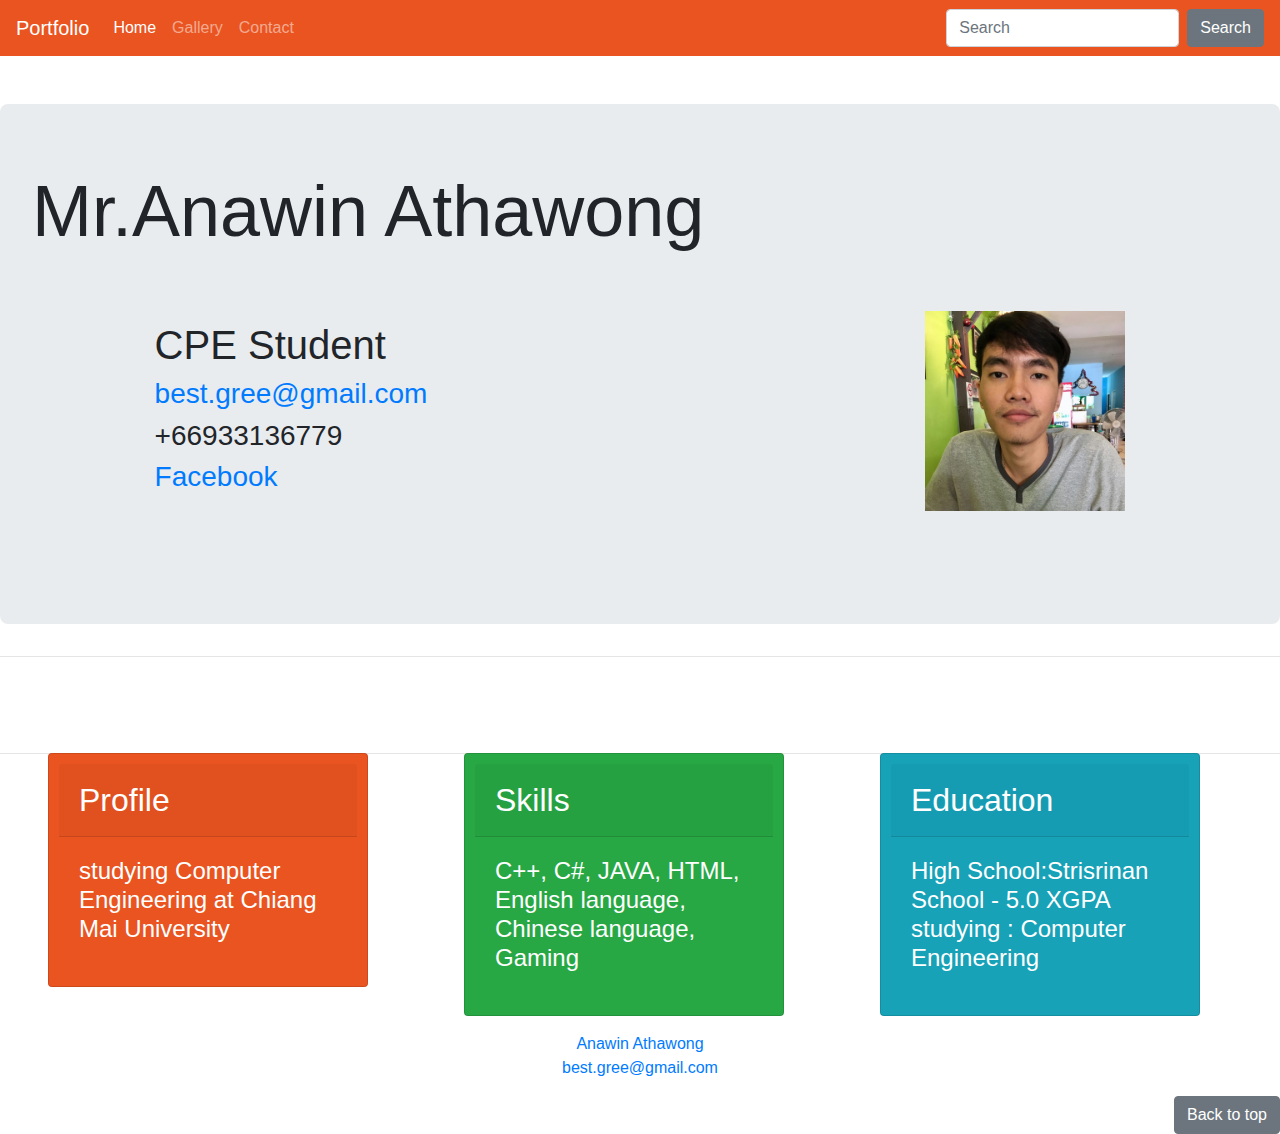
<file: index.html>
<!DOCTYPE html>
<html lang="en">

<head>
  <meta charset="UTF-8">
  <meta name="viewport" content="width=device-width, initial-scale=1.0">
  <meta http-equiv="X-UA-Compatible" content="ie=edge">
  <title>Document</title>
  <link rel="stylesheet" href="../css/bootstrap.css">
  <script>

    window.onscroll = function () { scrollFunction() };

    function scrollFunction() {
      if (document.body.scrollTop > 20 || document.documentElement.scrollTop > 20) {
        document.getElementById("myBtn").style.display = "block";
      } else {
        document.getElementById("myBtn").style.display = "none";
      }
    }

    // When the user clicks on the button, scroll to the top of the document
    function topFunction() {
      document.body.scrollTop = 0;
      document.documentElement.scrollTop = 0;
    }
  </script>
</head>

<body>
  <nav class="navbar navbar-expand-lg navbar-dark bg-primary">
    <a class="navbar-brand" href="index.html">Portfolio</a>
    <button class="navbar-toggler" type="button" data-toggle="collapse" data-target="#navbarColor01"
      aria-controls="navbarColor01" aria-expanded="false" aria-label="Toggle navigation">
      <span class="navbar-toggler-icon"></span>
    </button>

    <div class="collapse navbar-collapse" id="navbarColor01">
      <ul class="navbar-nav mr-auto">
        <li class="nav-item active">
          <a class="nav-link" href="index.html">Home <span class="sr-only">(current)</span></a>
        </li>
        <li class="nav-item ">
          <a class="nav-link" href="gallery.html">Gallery</a>
        </li>
        <li class="nav-item">
          <a class="nav-link" href="contact.html">Contact</a>
        </li>

      </ul>
      <form class="form-inline my-2 my-lg-0">
        <input class="form-control mr-sm-2" type="text" placeholder="Search">
        <button class="btn btn-secondary my-2 my-sm-0" type="submit">Search</button>
      </form>
    </div>
  </nav>


  <br>
  <br>

  <div class="jumbotron">
    <h1 class="display-3">Mr.Anawin Athawong</h1> <br><br>
    <table width="80%" align="center" style="padding: auto;">

      <tr>
        <td width="90%">

          <h1>CPE Student</h1>
          <h3><a href="mailto:best.gree@gmail.com">best.gree@gmail.com</a></h3>
          <h3>+66933136779</h3>
          <h3><a href="https://www.facebook.com/ethanjohnyetbetb">Facebook</a><br></h3>
        </td>
        <td align="center">
        <th><img src="../images/profilephoto.jpg" alt="Profile Picture" style="width: 200px;height:200px"></th>
        </td>
      </tr>

    </table><br><br>



  </div>
  <hr class="my-4">
  <br>

  <div class="card text-white bg-primary mb-3" style="max-width: 20rem;">
    <div class="card-header">Profile</div>
    <div class="card-body">
      <h4 class="card-title">studying Computer Engineering at Chiang Mai University</h4>

    </div>


  </div>

  <div class="card text-white bg-success mb-3" style="max-width: 20rem;">
    <div class="card-header">Skills</div>
    <div class="card-body">
      <h4 class="card-title">C++, C#, JAVA, HTML, English language, Chinese language, Gaming</h4>

    </div>
  </div>

  <div class="card text-white bg-info mb-3" style="max-width: 20rem;">
    <div class="card-header">Education</div>
    <div class="card-body">
      <h4 class="card-title">High School:Strisrinan School - 5.0 XGPA<br>
        studying : Computer Engineering</h4>

    </div>
  </div>
  <br>
  <div>
      
  <hr class="my-4">
  <div class="clr"></div>
  <p align="center"><a href="https://www.facebook.com/ethanjohnyetbetb">Anawin Athawong</a><br>
    <a href="mailto:best.gree@gmail.com">best.gree@gmail.com</a>
  </p>

  <div style="font-style:#252 ;" align="right">
    <button type="button" class="btn btn-secondary" onclick="topFunction()"><a>Back to top</a></button>
  </div>
</div>



</body>

</html>
</file>
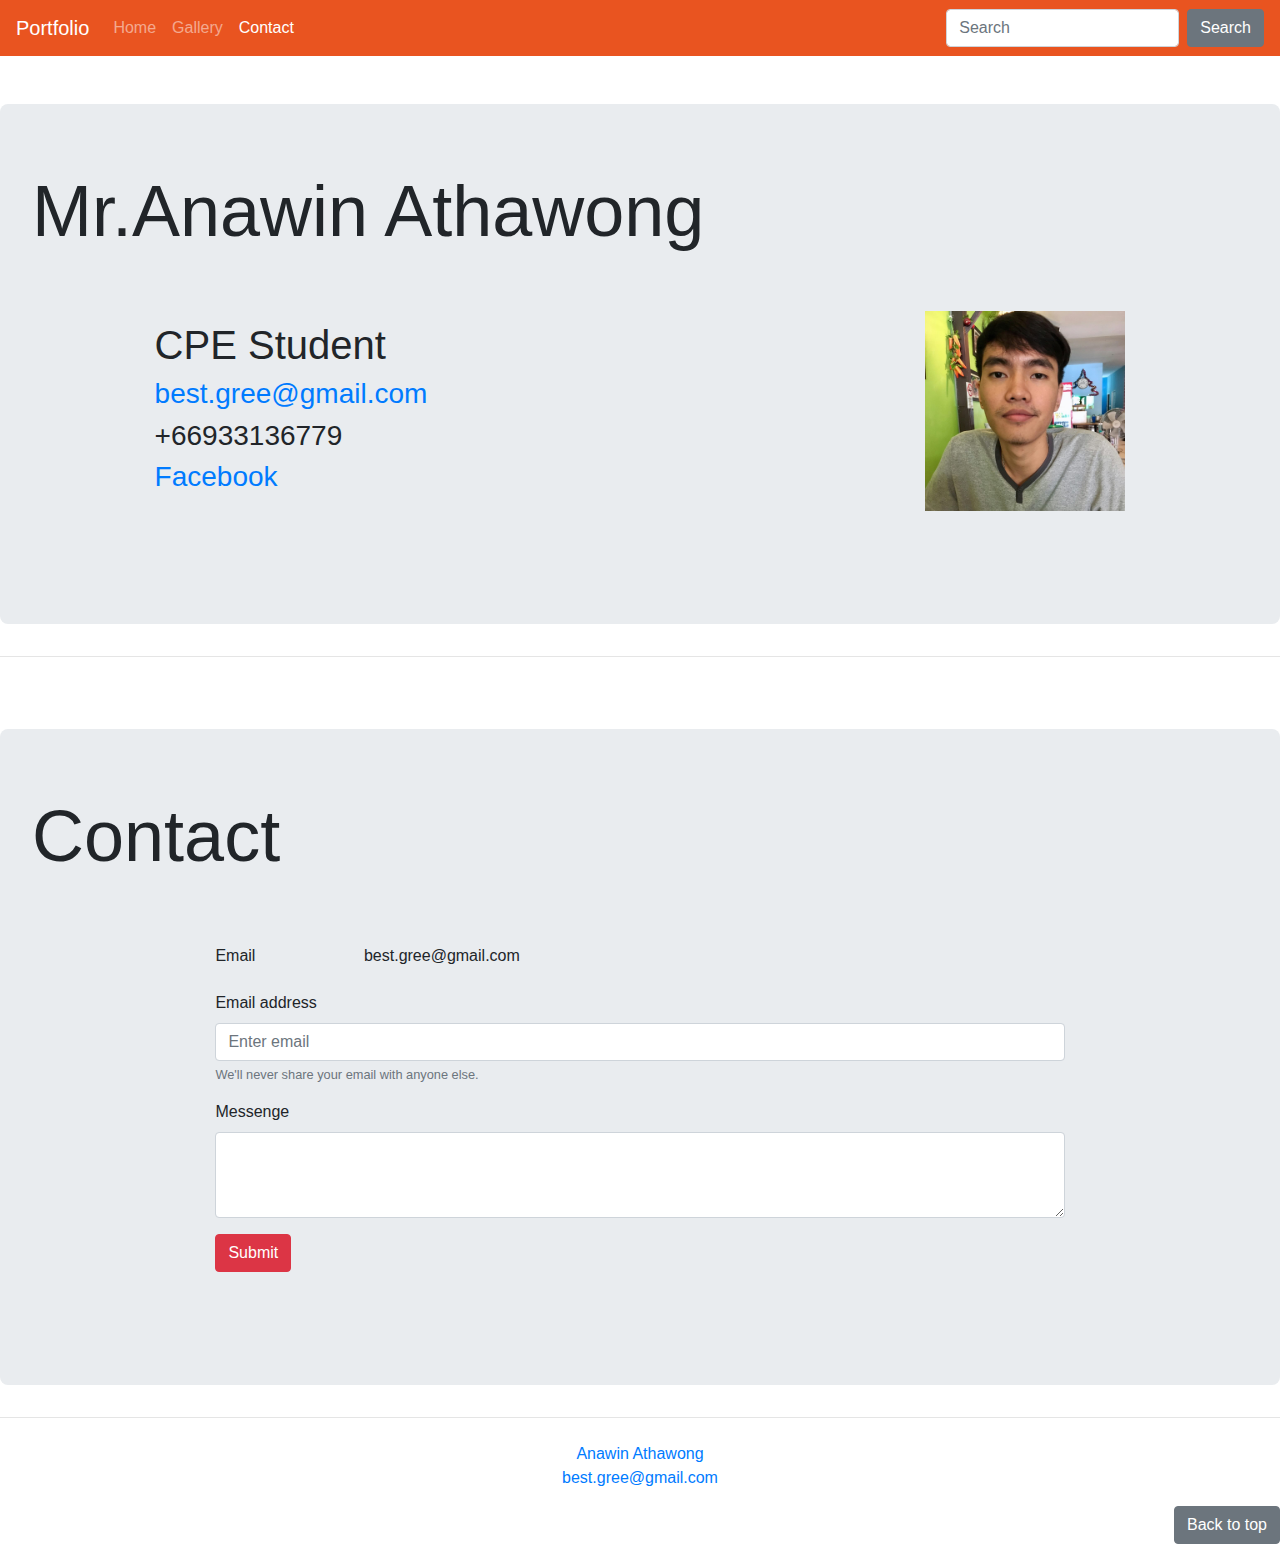
<file: contact.html>
<!DOCTYPE html>
<html lang="en">

<head>
  <meta charset="UTF-8">
  <meta name="viewport" content="width=device-width, initial-scale=1.0">
  <meta http-equiv="X-UA-Compatible" content="ie=edge">
  <title>Document</title>
  <link rel="stylesheet" href="../css/bootstrap.css">

  

</head>

<body>
  <nav class="navbar navbar-expand-lg navbar-dark bg-primary">
    <a class="navbar-brand" href="index.html">Portfolio</a>
    <button class="navbar-toggler" type="button" data-toggle="collapse" data-target="#navbarColor01"
      aria-controls="navbarColor01" aria-expanded="false" aria-label="Toggle navigation">
      <span class="navbar-toggler-icon"></span>
    </button>

    <div class="collapse navbar-collapse" id="navbarColor01">
      <ul class="navbar-nav mr-auto">
        <li class="nav-item ">
          <a class="nav-link" href="index.html">Home </a>
        </li>
        <li class="nav-item">
          <a class="nav-link" href="gallery.html">Gallery</a>
        </li>
        <li class="nav-item active">
          <a class="nav-link" href="contact.html">Contact<span class="sr-only">(current)</span></a>
        </li>

      </ul>
      <form class="form-inline my-2 my-lg-0">
        <input class="form-control mr-sm-2" type="text" placeholder="Search">
        <button class="btn btn-secondary my-2 my-sm-0" type="submit">Search</button>
      </form>
    </div>
  </nav>


  <br>
  <br>

  <div class="jumbotron">
    <h1 class="display-3">Mr.Anawin Athawong</h1> <br><br>
    <table width="80%" align="center" style="padding: auto;">

      <tr>
        <td width="90%">

          <h1>CPE Student</h1>
          <h3><a href="mailto:best.gree@gmail.com">best.gree@gmail.com</a></h3>
          <h3>+66933136779</h3>
          <h3><a href="https://www.facebook.com/ethanjohnyetbetb">Facebook</a><br></h3>
        </td>
        <td align="center">
        <th><img src="../images/profilephoto.jpg" alt="Profile Picture" style="width: 200px;height:200px"></th>
        </td>
      </tr>

    </table><br><br>



  </div>
  <hr class="my-4"><br><br>

  <div class="jumbotron">
    <h1 class="display-3">Contact</h1> <br><br>
    <table width="70%" align="center" style="padding: auto;">

      <tr>
        <td width="90%">
          <div class="msg" id="msg"></div>
          <form action="" id="my-form">

            <div class="form-group row">
              <label for="staticEmail" class="col-sm-2 col-form-label">Email</label>
              <div class="col-sm-10">
                <input type="text" readonly="" class="form-control-plaintext" id="staticEmail"
                  value="best.gree@gmail.com">
              </div>
            </div>


            <div class="form-group">
              <label for="exampleInputEmail1">Email address</label>
              <input type="email" class="form-control" id="email" aria-describedby="emailHelp"
                placeholder="Enter email">
              <small id="emailHelp" class="form-text text-muted">We'll never share your email with anyone
                else.</small>
            </div>


            <div class="form-group">
              <label for="exampleTextarea">Messenge</label>


              <textarea class="form-control" id="text" rows="3"></textarea>

            </div>


            <input type="submit" value="Submit" class="btn btn-danger">


          </form>
          <div>
            <div id="users"></div>
            <div id="users2"></div>
          </div>
        </td>
      </tr>

    </table><br><br>
  </div>

  <hr class="my-4">
  <p align="center"><a href="https://www.facebook.com/ethanjohnyetbetb">Anawin Athawong</a><br>
    <a href="mailto:best.gree@gmail.com">best.gree@gmail.com</a>
  </p>


  <div style="font-style:#252 ;" align="right">
    <button type="button" class="btn btn-secondary" onclick="topFunction()"><a>Back to top</a></button>
  </div>








  <script src="main.js"></script>
  
</body>

</html>
</file>
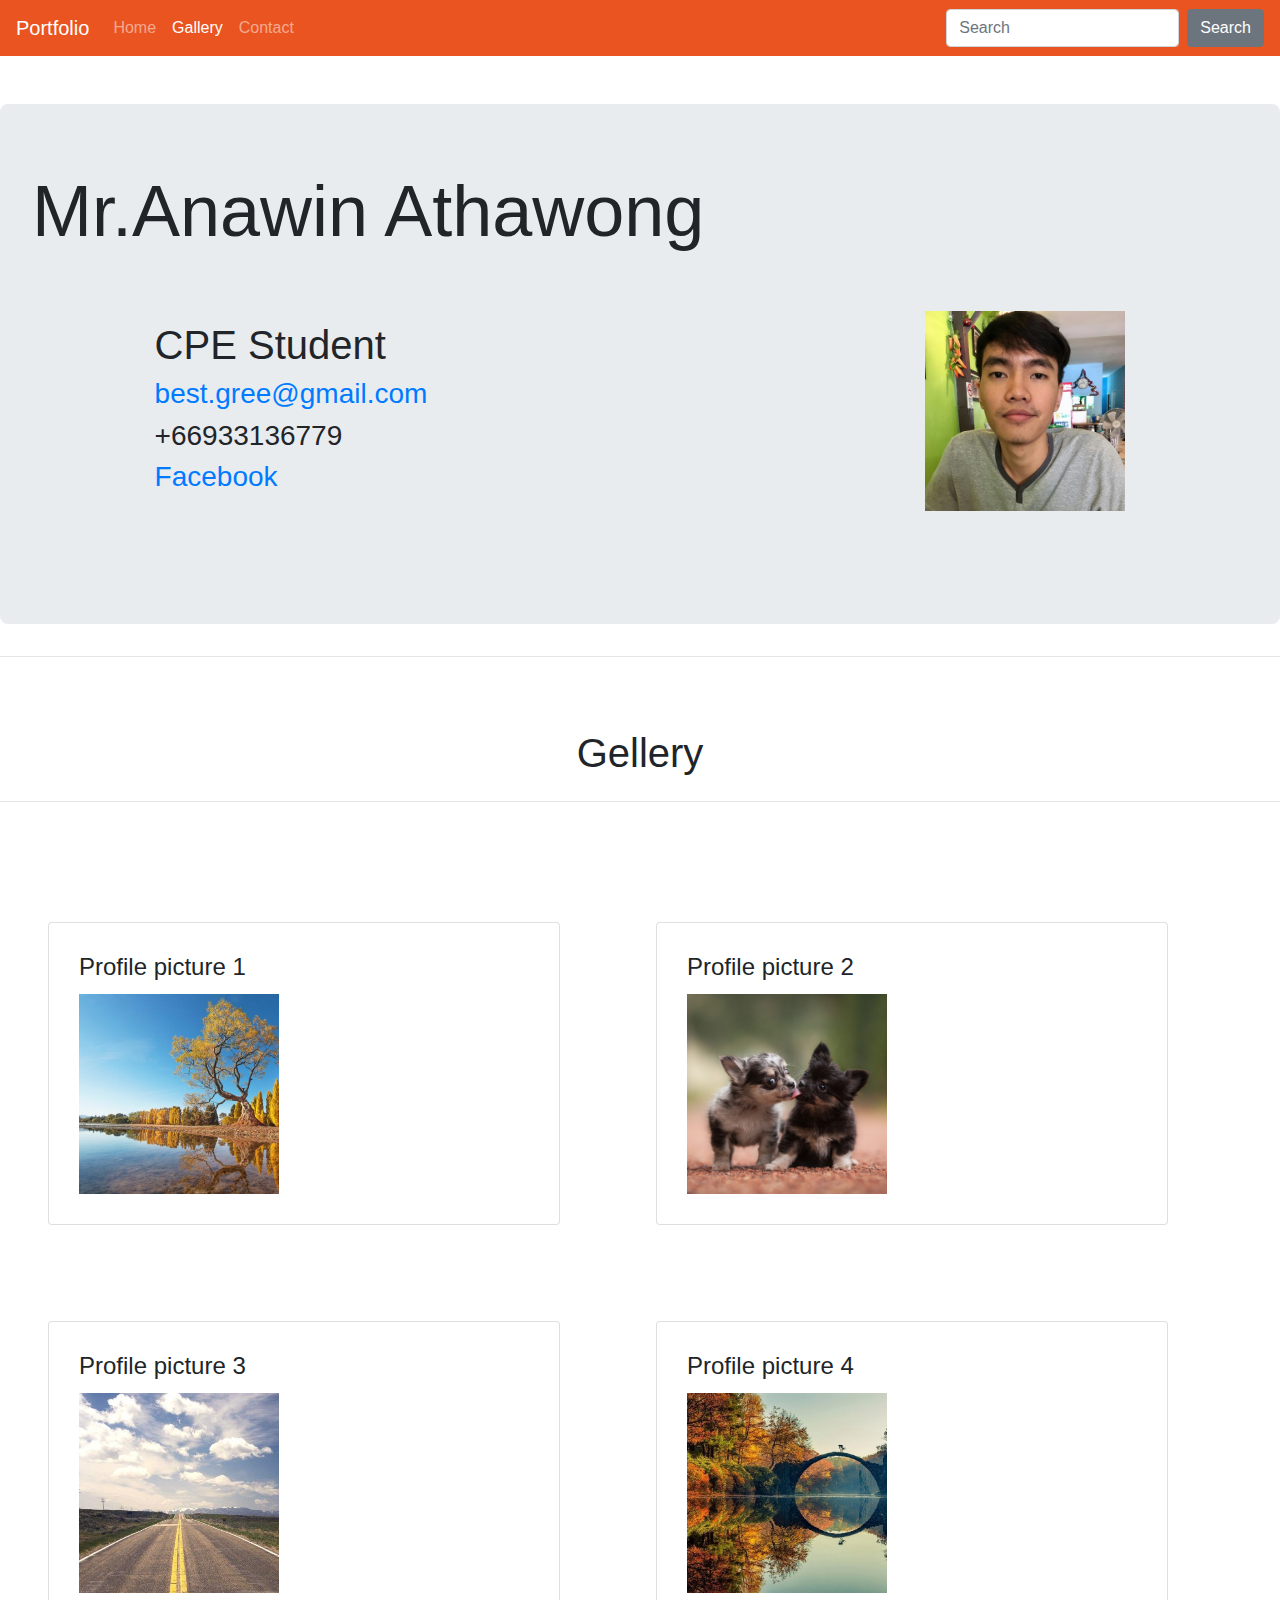
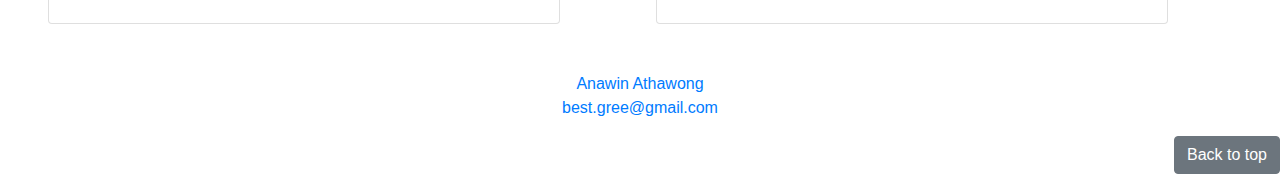
<file: gallery.html>
<!DOCTYPE html>
<html lang="en">

<head>
  <meta charset="UTF-8">
  <meta name="viewport" content="width=device-width, initial-scale=1.0">
  <meta http-equiv="X-UA-Compatible" content="ie=edge">
  <title>Document</title>
  <link rel="stylesheet" href="../css/bootstrap.css">
  <script>

    window.onscroll = function () { scrollFunction() };

    function scrollFunction() {
      if (document.body.scrollTop > 20 || document.documentElement.scrollTop > 20) {
        document.getElementById("myBtn").style.display = "block";
      } else {
        document.getElementById("myBtn").style.display = "none";
      }
    }

    // When the user clicks on the button, scroll to the top of the document
    function topFunction() {
      document.body.scrollTop = 0;
      document.documentElement.scrollTop = 0;
    }
  </script>
</head>

<body>
  <nav class="navbar navbar-expand-lg navbar-dark bg-primary">
    <a class="navbar-brand" href="index.html">Portfolio</a>
    <button class="navbar-toggler" type="button" data-toggle="collapse" data-target="#navbarColor01"
      aria-controls="navbarColor01" aria-expanded="false" aria-label="Toggle navigation">
      <span class="navbar-toggler-icon"></span>
    </button>

    <div class="collapse navbar-collapse" id="navbarColor01">
      <ul class="navbar-nav mr-auto">
        <li class="nav-item ">
          <a class="nav-link" href="index.html">Home <span class="sr-only">(current)</span></a>
        </li>
        <li class="nav-item active">
          <a class="nav-link" href="gallery.html">Gallery</a>
        </li>
        <li class="nav-item">
          <a class="nav-link" href="contact.html">Contact</a>
        </li>

      </ul>
      <form class="form-inline my-2 my-lg-0">
        <input class="form-control mr-sm-2" type="text" placeholder="Search">
        <button class="btn btn-secondary my-2 my-sm-0" type="submit">Search</button>
      </form>
    </div>
  </nav>


  <br>
  <br>

  <div class="jumbotron">
      <h1 class="display-3">Mr.Anawin Athawong</h1> <br><br>
      <table width="80%" align="center" style="padding: auto;">
  
        <tr>
          <td width="90%">
  
            <h1>CPE Student</h1>
            <h3><a href="mailto:best.gree@gmail.com">best.gree@gmail.com</a></h3>
            <h3>+66933136779</h3>
            <h3><a href="https://www.facebook.com/ethanjohnyetbetb">Facebook</a><br></h3>
          </td>
          <td align="center">
          <th><img src="../images/profilephoto.jpg" alt="Profile Picture" style="width: 200px;height:200px"></th>
          </td>
        </tr>
  
      </table><br><br>



  </div>
  <hr class="my-4"><br><br>
  <div align="center">
    <h1>Gellery</h1>
  </div>
  <hr class="my-4"><br><br>

  
      
      <div class="card">
        <div class="card-body">
          <h4 class="card-title">Profile picture 1</h4>
          <img src="../images/1.jpg" alt="Profile Picture" style="width: 200px;height:200px">
        </div>
      </div>
   
      <div class="card">
        <div class="card-body">
          <h4 class="card-title">Profile picture 2</h4>
          <img src="../images/2.jpg" alt="Profile Picture" style="width: 200px;height:200px">
        </div>
      </div>
    
      <div class="card">
        <div class="card-body">
          <h4 class="card-title">Profile picture 3</h4>
          <img src="../images/3.jpg" alt="Profile Picture" style="width: 200px;height:200px">
        </div>
      </div>

      <div class="card">
        <div class="card-body">
          <h4 class="card-title">Profile picture 4</h4>
          <img src="../images/4.jpg" alt="Profile Picture" style="width: 200px;height:200px">
        </div>
      </div>

      <div class="clr"></div>
      <p align="center"><a href="https://www.facebook.com/ethanjohnyetbetb">Anawin Athawong</a><br>
        <a href="mailto:best.gree@gmail.com">best.gree@gmail.com</a>
      </p>
    
      <div style="font-style:#252 ;" align="right">
        <button type="button" class="btn btn-secondary" onclick="topFunction()"><a>Back to top</a></button>
      </div>
    </div>



</body>

</html>
</file>
